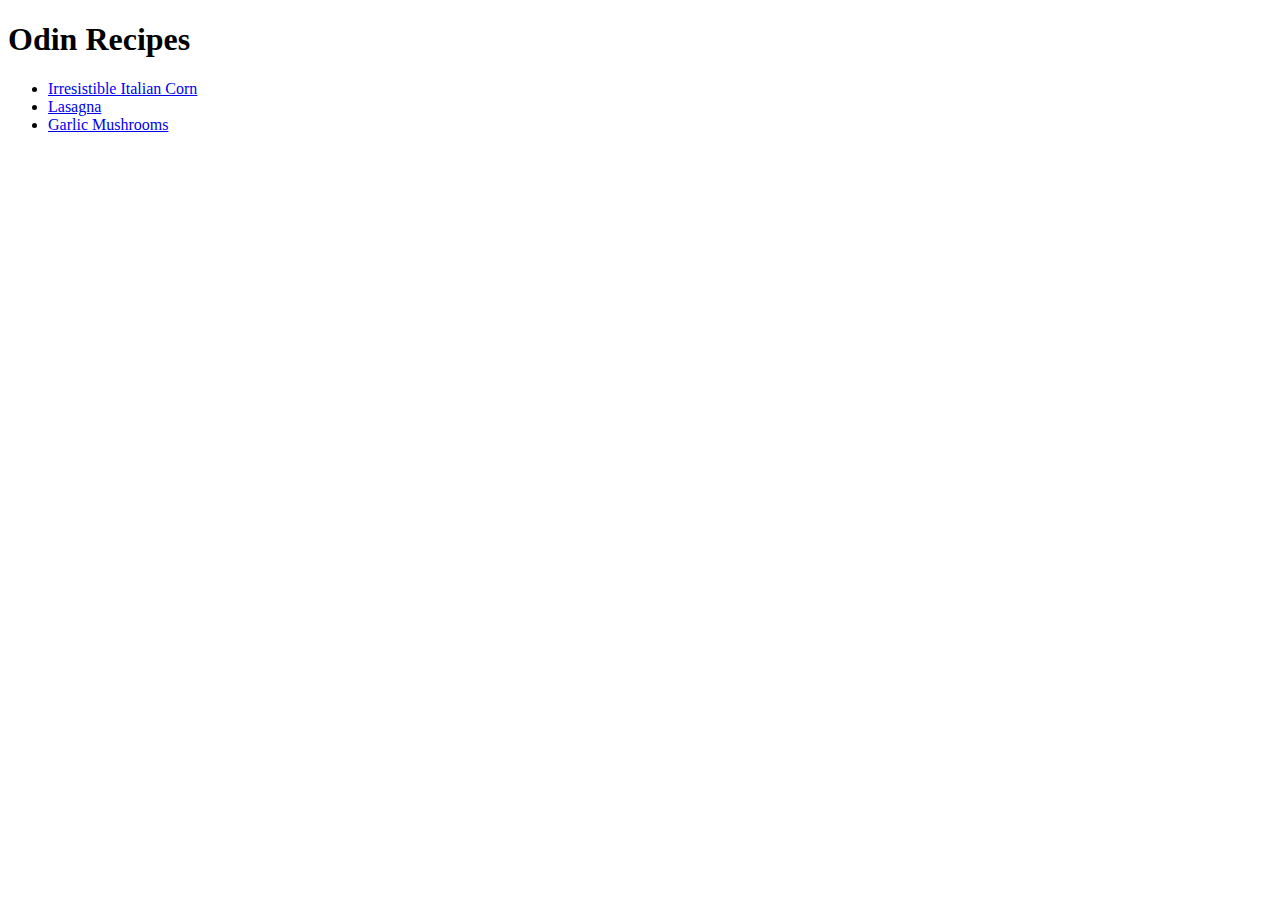
<file: index.html>
<!DOCTYPE html>
<html lang="en">
    <head>
        <meta charset="utf-8">
        <title>Odin Recipes</title>
    </head>
    <body>
        <h1>Odin Recipes</h1>

        <ul>
            <li><a href="./recipes/irresistible-italian-corn.html">Irresistible Italian Corn</a></li>
            <li><a href="./recipes/lasagna.html">Lasagna</a></li>
            <li><a href="./recipes/garlic-mushrooms.html">Garlic Mushrooms</a></li>
        </ul>

    </body>
</html>
</file>
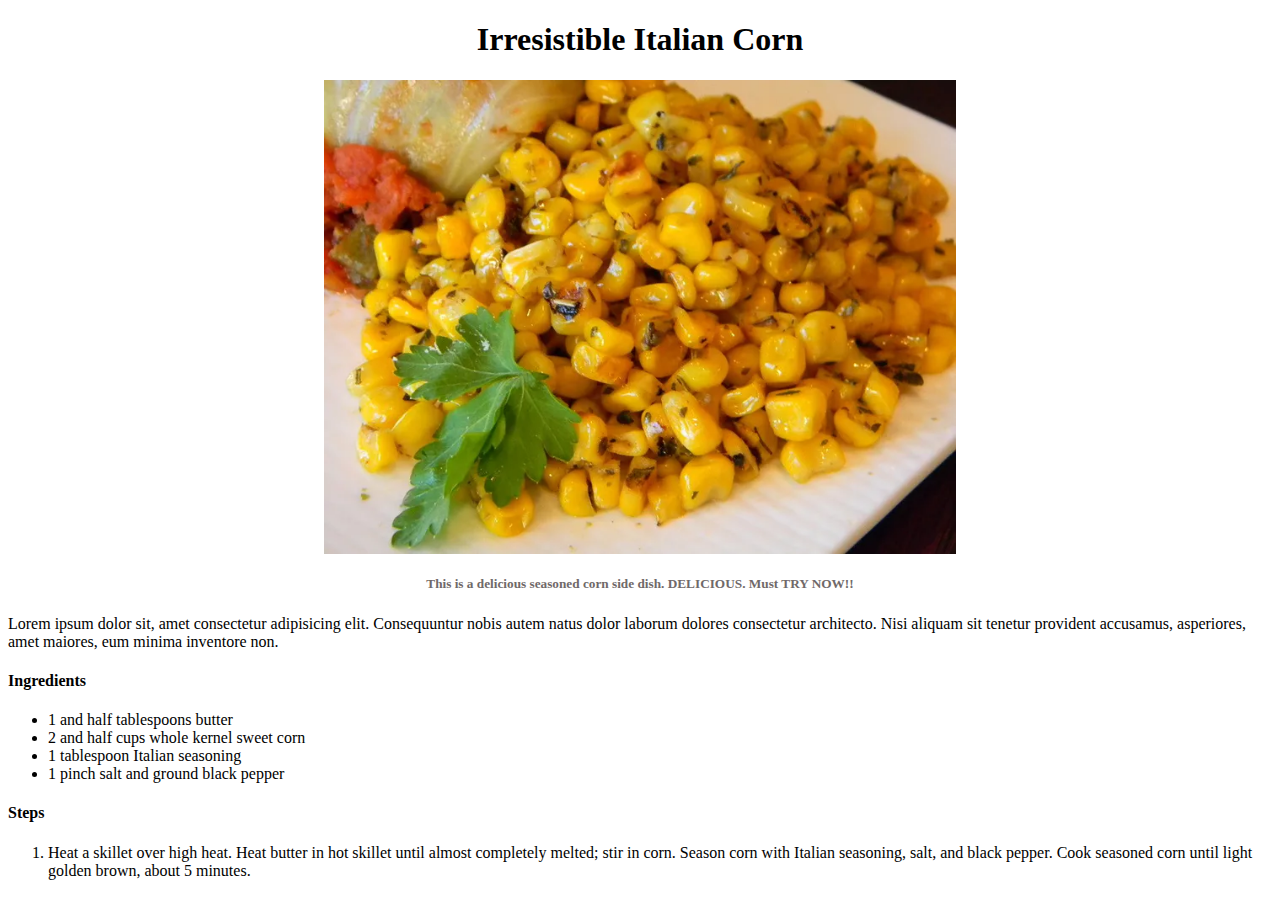
<file: recipes/irresistible-italian-corn.html>
<!DOCTYPE html>
<html lang="en">
    <head>
        <meta charset="utf-8">
        <title>Irresistible Italian Corn</title>
        <link rel="stylesheet" href="../styles/irresistible-italian-corn-style.css">
    </head>
    <body>
        <h1 class="title">Irresistible Italian Corn</h1>

        <img src="../images/irresistible-italian-corn.webp" alt="Showing an Irresistible Italian Corn dish." class="main-dish-img">

        <h5 id="brief-desc">This is a delicious seasoned corn side dish. DELICIOUS. Must TRY NOW!!</h5>

        <p id="long-desc">
            Lorem ipsum dolor sit, amet consectetur adipisicing elit. 
            Consequuntur nobis autem natus dolor laborum dolores consectetur architecto. 
            Nisi aliquam sit tenetur provident accusamus, asperiores, amet maiores, eum minima inventore non.
        </p>
        
        <h4>Ingredients</h4>
        
        <ul>
            <li>1 and half tablespoons butter</li>
            <li>2 and half cups whole kernel sweet corn</li>
            <li>1 tablespoon Italian seasoning</li>
            <li>1 pinch salt and ground black pepper</li>
        </ul>
        
        <h4>Steps</h4>

        <ol>
            <li>
                Heat a skillet over high heat. Heat butter in hot skillet until almost completely melted; stir in corn. 
                Season corn with Italian seasoning, salt, and black pepper. Cook seasoned corn until light golden brown, about 5 minutes.
            </li>
        </ol>
    </body>
</html>
</file>
<file: styles/irresistible-italian-corn-style.css>
.title {
    font-family: 'Times New Roman', Times, serif;
}

h5#brief-desc, .title {
    text-align: center;
}

#brief-desc {
    color: rgb(112, 105, 105);
}

img {
    display: block;
    margin-left: auto;
    margin-right: auto;
    width: 50%;
}
</file>
